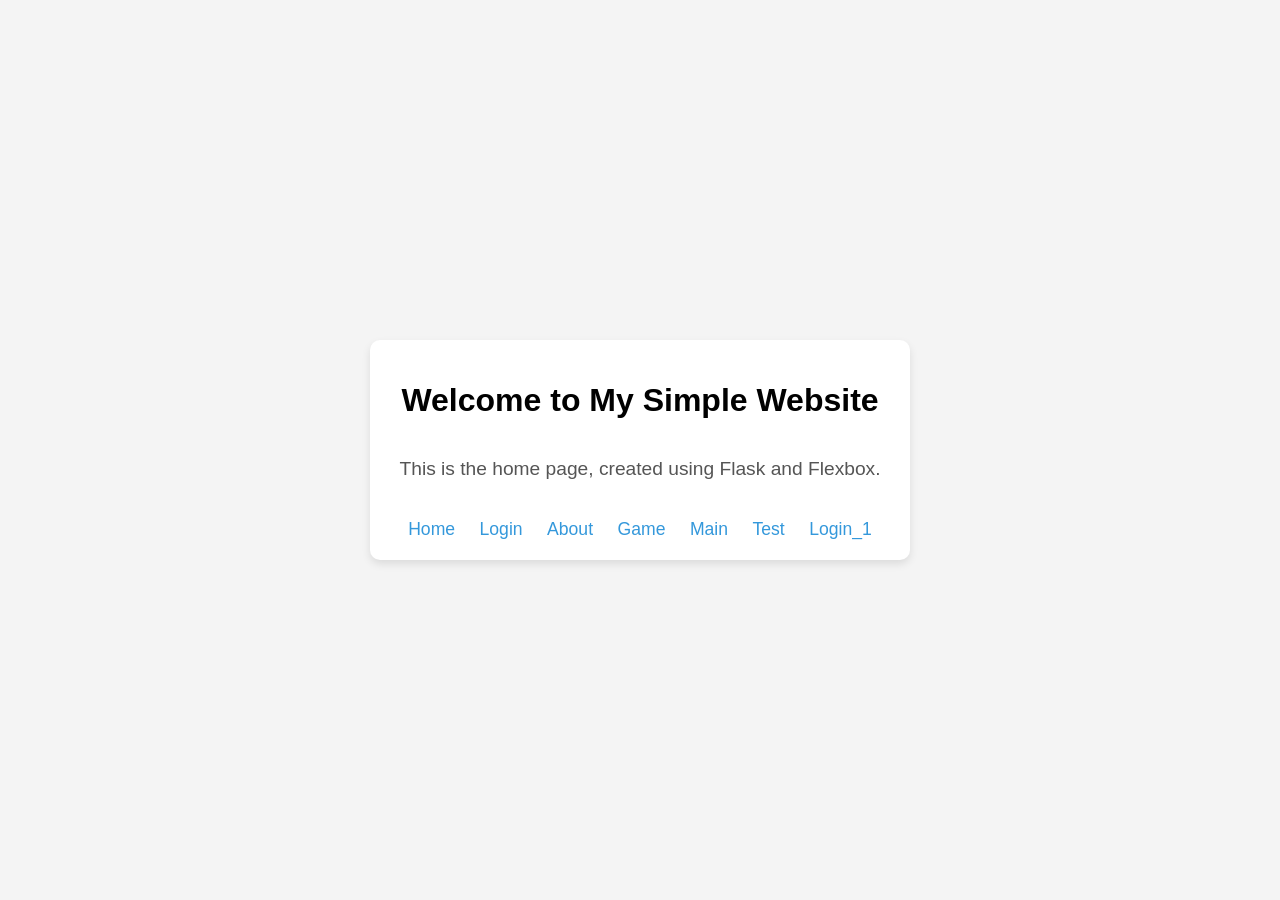
<file: frontend/templates/index.html>
<!DOCTYPE html>
<html lang="en">
<head>
    <meta charset="UTF-8">
    <meta name="viewport" content="width=device-width, initial-scale=1.0">
    <title>Simple Flexbox Website</title>
    <style>
        /* Flexbox styles */
        body {
            margin: 0;
            font-family: Arial, sans-serif;
            display: flex;
            justify-content: center;
            align-items: center;
            height: 100vh;
            background-color: #f4f4f4;
        }

        .container {
            display: flex;
            flex-direction: column;
            justify-content: center;
            align-items: center;
            text-align: center;
            padding: 20px;
            background-color: white;
            border-radius: 10px;
            box-shadow: 0 4px 8px rgba(0, 0, 0, 0.1);
            width: 80%;
            max-width: 500px;
        }

        h1 {
            margin-bottom: 20px;
        }

        p {
            font-size: 1.2em;
            color: #555;
        }

        .nav-links {
            margin-top: 20px;
        }

        .nav-links a {
            text-decoration: none;
            color: #3498db;
            margin: 0 10px;
            font-size: 1.1em;
        }

        .nav-links a:hover {
            text-decoration: underline;
        }
    </style>
</head>
<body>

<div class="container">
    <h1>Welcome to My Simple Website</h1>
    <p>This is the home page, created using Flask and Flexbox.</p>
    
    <div class="nav-links">
        <a href="/">Home</a>
        <a href="/login">Login</a>
        <a href="/about">About</a>
        <a href="/game">Game</a>
        <a href="/main1">Main</a>
        <a href="/test">Test</a>
        <a href="/login_1">Login_1</a>
    </div>
</div>

</body>
</html>
</file>
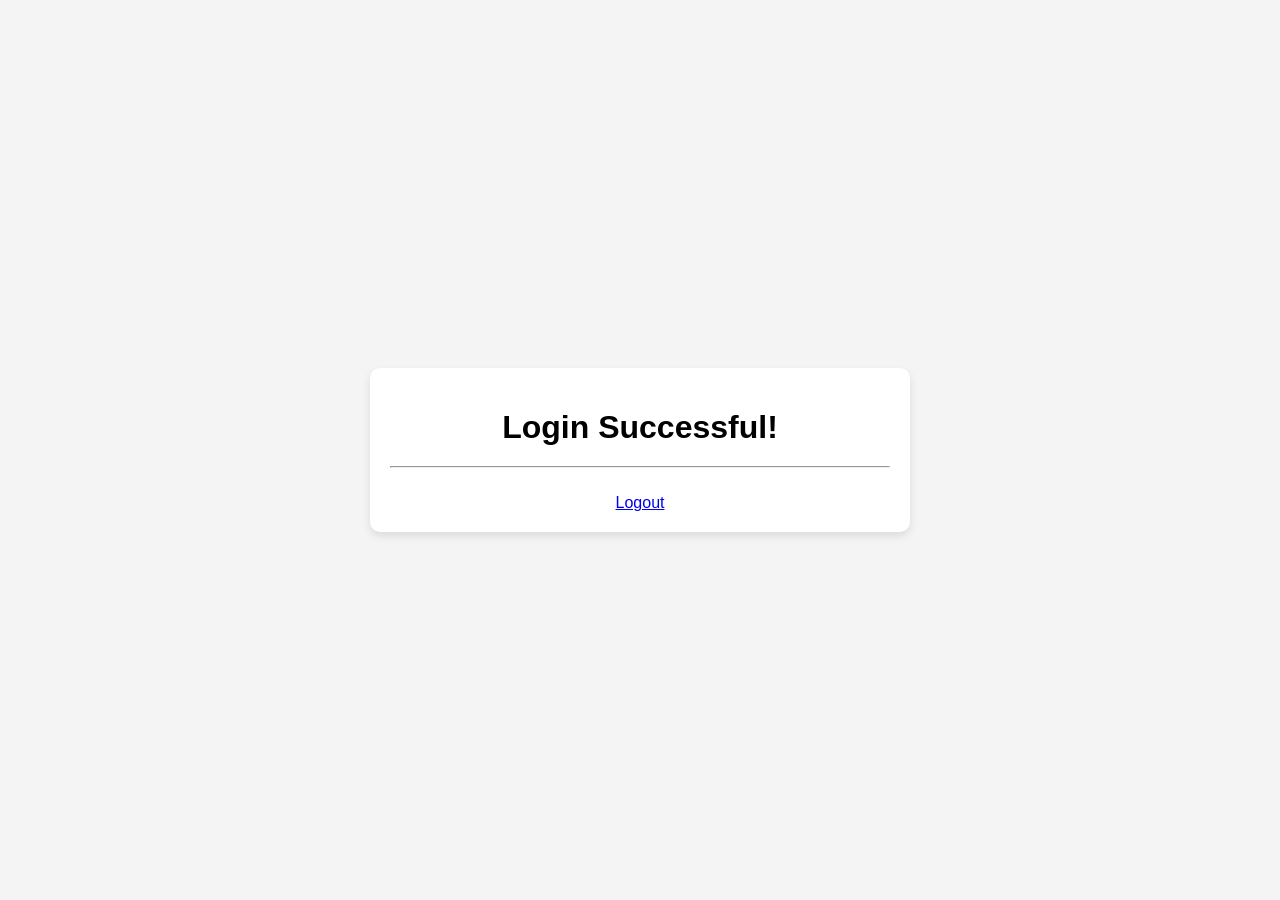
<file: frontend/templates/success.html>
<!DOCTYPE html>
<html lang="en">
<head>
    <meta charset="UTF-8">
    <meta name="viewport" content="width=device-width, initial-scale=1.0">
    <title>Success</title>
    <style>
        body {
            font-family: Arial, sans-serif;
            background-color: #f4f4f4;
            display: flex;
            justify-content: center;
            align-items: center;
            height: 100vh;
            margin: 0;
        }

        .container {
            background-color: white;
            padding: 20px;
            border-radius: 10px;
            box-shadow: 0 4px 8px rgba(0, 0, 0, 0.1);
            text-align: center;
            width: 80%;
            max-width: 500px;
        }

        h1 {
            margin-bottom: 20px;
        }

        p {
            font-size: 1.2em;
            color: #555;
        }
    </style>
</head>
<body>

<div class="container">
    <h1>Login Successful!</h1>
    <hr />
    <br>
    <a href="/login">Logout</a>
</div>
</body>
</html>
</file>
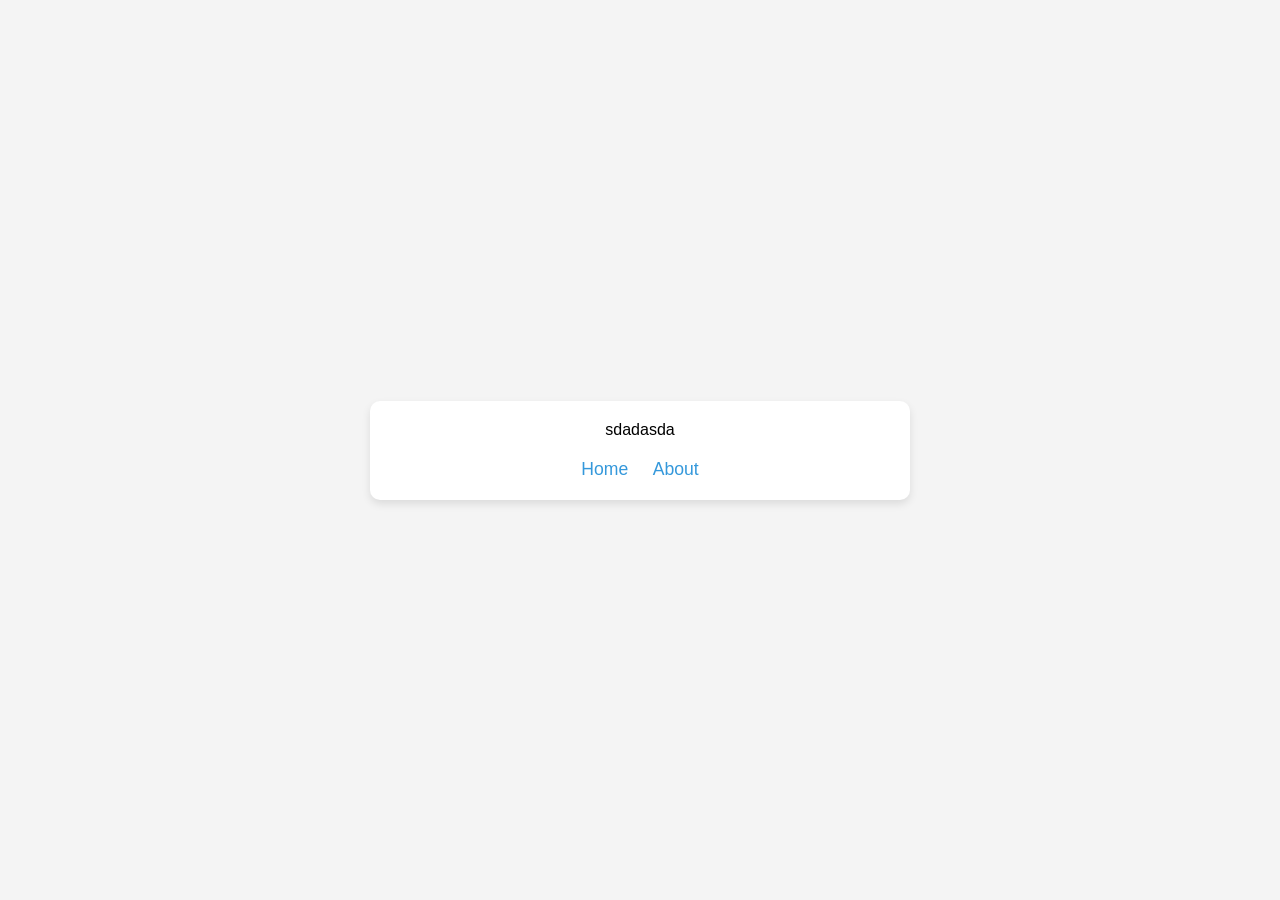
<file: frontend/templates/test.html>
<!DOCTYPE html>
<html lang="en">
<head>
    <meta charset="UTF-8">
    <meta name="viewport" content="width=device-width, initial-scale=1.0">
    <title>About Us</title>
    <style>
        /* Flexbox styles */
        body {
            margin: 0;
            font-family: Arial, sans-serif;
            display: flex;
            justify-content: center;
            align-items: center;
            height: 100vh;
            background-color: #f4f4f4;
        }

        .container {
            display: flex;
            flex-direction: column;
            justify-content: center;
            align-items: center;
            text-align: center;
            padding: 20px;
            background-color: white;
            border-radius: 10px;
            box-shadow: 0 4px 8px rgba(0, 0, 0, 0.1);
            width: 80%;
            max-width: 500px;
        }

        h1 {
            margin-bottom: 20px;
        }

        p {
            font-size: 1.2em;
            color: #555;
        }

        .nav-links {
            margin-top: 20px;
        }

        .nav-links a {
            text-decoration: none;
            color: #3498db;
            margin: 0 10px;
            font-size: 1.1em;
        }

        .nav-links a:hover {
            text-decoration: underline;
        }
    </style>
</head>
<body>

<div class="container">
sdadasda
    
    <div class="nav-links">
        <a href="/">Home</a>
        <a href="/about">About</a>
    </div>
</div>

</body>
</html>
</file>
